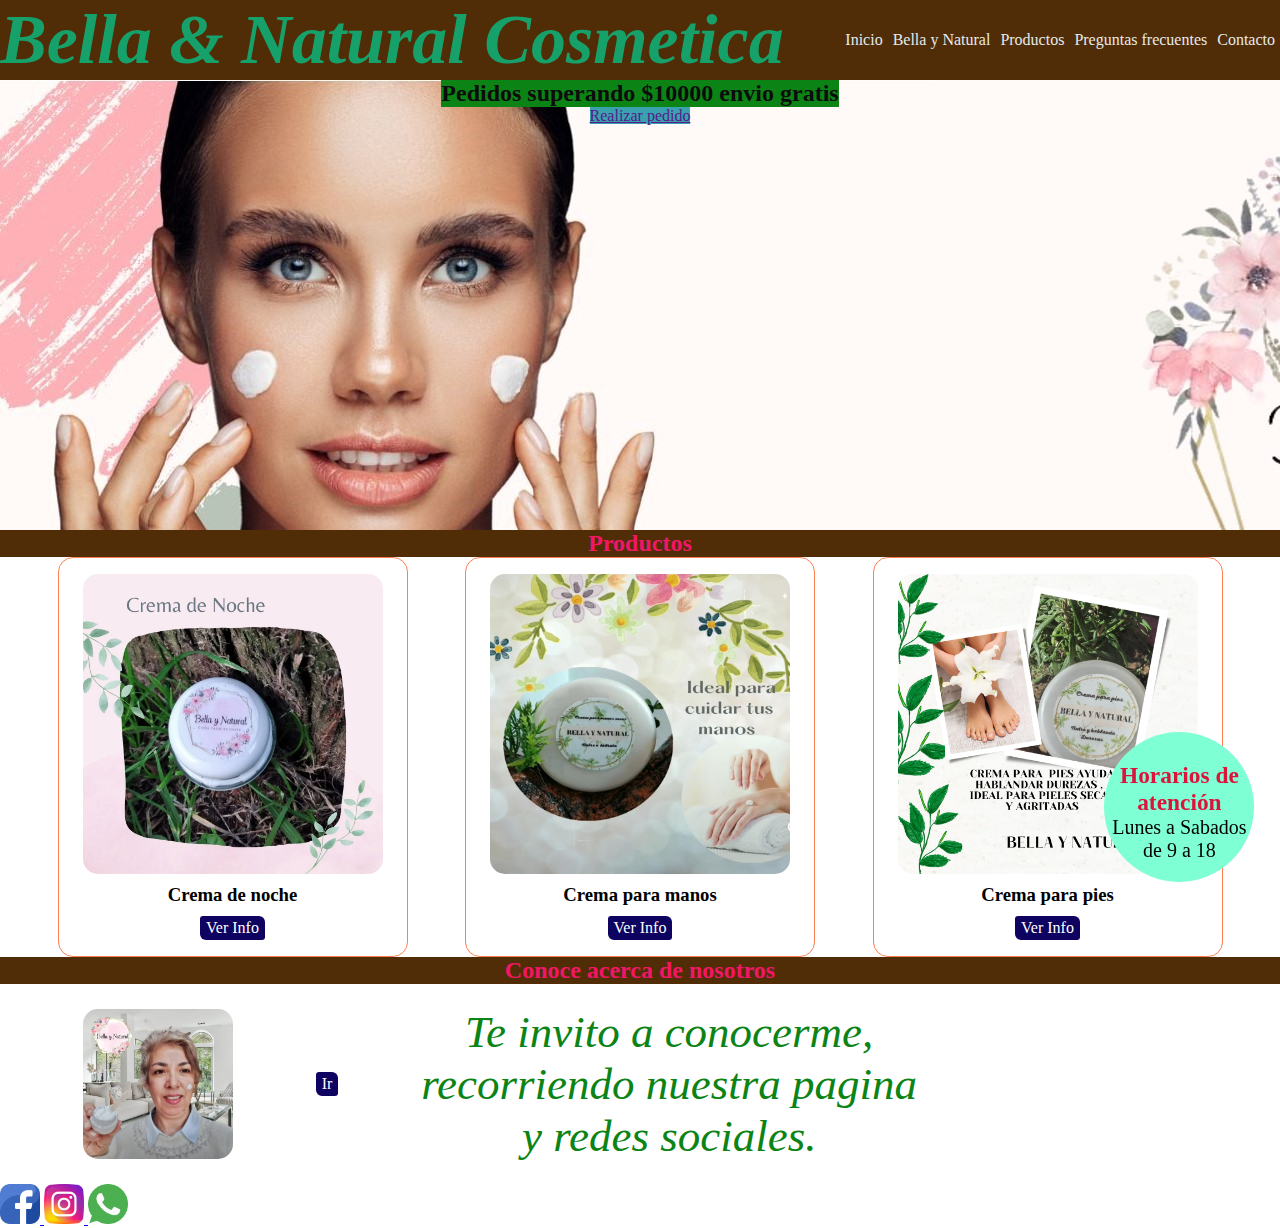
<file: index.html>
<!DOCTYPE html>
<html lang="en">
<head>
    <meta charset="UTF-8">
    <meta http-equiv="X-UA-Compatible" content="IE=edge">
    <meta name="viewport" content="width=device-width>, initial-scale=1.0">
    <link rel="stylesheet" href="./css/style.css">
    <title>Bella&Natural🔅</title>
</head>
<body>  
    <header>    
        <h1>Bella & Natural Cosmetica</h1>
        <nav>
            <ul>
                <li><a href="./index.html">Inicio</a></li>
                <li><a href="./pages/bellaynatural.html">Bella y Natural</a></li>
                <li><a href="./pages/productos.html">Productos</a></li>
                <li><a href="./pages/preguntasfrecuentes.html">Preguntas frecuentes</a></li>
                <li><a href="./pages/contacto.html">Contacto</a></li>           
            </ul>
        </nav>
    </header>
    <main>
        <section class="hero">
            <div>
                <h2>Pedidos superando $10000 envio gratis</h2>
                <a href="">Realizar pedido</a>
            </div> 
        </section> 
        <section class="productos">
            <h2>Productos</h2>
            <div> 
                <div>
                    <img src="./img/Cremas 1.jpg" alt="Crema">
                    <h3>Crema de noche</h3>
                    <a href="">Ver Info</a>
                </div>
                <div>
                    <img src="./img/crema2.jpeg" alt="Crema">
                    <h3>Crema para manos</h3>
                    <a href="">Ver Info</a>
                </div>
                <div>
                    <img src="./img/crema3.jpg" alt="Crema">
                    <h3>Crema para pies</h3>
                    <a href="">Ver Info</a>
                </div>
            </div>
           
        </section>
        <section class="nosotros">
            <h2>Conoce acerca de nosotros</h2>
            <div>
                <img src="./img/Blanca.jpg" alt="Blaca Robles">
                <a href="">Ir</a>
                <p>Te invito a conocerme, 
                    <br>recorriendo nuestra pagina 
                    <br>y redes sociales.</p>
            </div>
        </section>
        <section class="atencion">
            <div>
                <h3>Horarios de atención</h3>
                <p>Lunes a Sabados</p>
                <p>de 9 a 18</p>
            </div>   
        </section>
    </main>
    <footer>
        <div>
            <a href="https://www.facebook.com/bellaynaturalcosmetica"><img src="./img/facebook.png" alt="Facebook"</a>
            <a href="https://instagram.com/bellaynaturalcosmetica.ba?igshid=YmMyMTA2M2Y="><img src="./img/instagram.png" alt="Instagram"</a>
            <a href="https://walink.co/2164ed"><img src="./img/whatsapp.png" alt="Whatsapp"</a>
        </div>
    </footer>
</body>
</html>
</file>
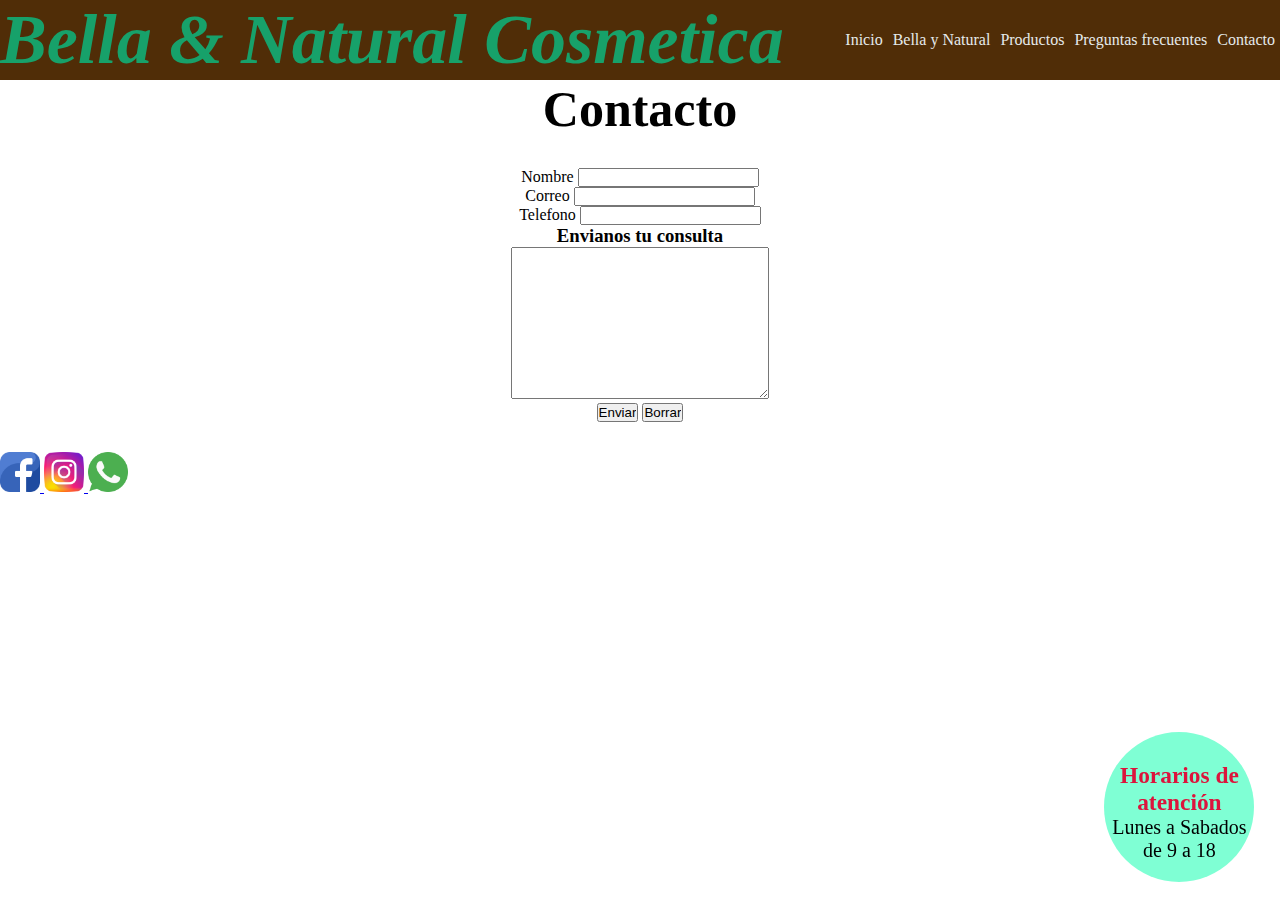
<file: pages/contacto.html>
<!DOCTYPE html>
<html lang="en">
<head>
    <meta charset="UTF-8">
    <meta http-equiv="X-UA-Compatible" content="IE=edge">
    <meta name="viewport" content="width=device-width, initial-scale=1.0">
    <link rel="stylesheet" href="../css/style.css">
    <title>Document</title>
</head>
<body>  
    <header>    
        <h1>Bella & Natural Cosmetica</h1>
            <nav>
                <ul>
                    <li><a href="../index.html">Inicio</a></li>
                    <li><a href="./bellaynatural.html">Bella y Natural</a></li>
                    <li><a href="./productos.html">Productos</a></li>
                    <li><a href="./preguntasfrecuentes.html">Preguntas frecuentes</a></li>
                    <li><a href="./contacto.html">Contacto</a></li>           
                </ul>
            </nav>
        </header>
    <main>
            <section class="titulo">
                <h2>Contacto</h2>
            <form action="" method="" enctype="">
                <div>
                        <label for="nombre">Nombre</label>
                        <input type="text" name="nombre">
                </div>
                <div>
                        <label for="correo">Correo</label>
                        <input type="text" name="correo">
                </div>
                <div>
                    <label for="Telefono">Telefono</label>
                    <input type="text" name="telefono">
                </div>
                <div>
                    <h3>Envianos tu consulta</h3>
                    <textarea name="" id="" cols="30" rows="10"></textarea>
                </div>
                <div>
                    <input type="submit" value="Enviar">
                    <input type="reset" value="Borrar"> 
                </div>
                </form>
            </section>
            <section class="atencion">
                <div>
                    <h3>Horarios de atención</h3>
                    <p>Lunes a Sabados</p>
                    <p>de 9 a 18</p>
                </div>   
            </section>
    </main>

    <footer>
        <div>
            <a href="https://www.facebook.com/bellaynaturalcosmetica"><img src="../img/facebook.png" alt="Facebook"</a>
            <a href="https://instagram.com/bellaynaturalcosmetica.ba?igshid=YmMyMTA2M2Y="><img src="../img/instagram.png" alt="Instagram"</a>
            <a href="https://walink.co/2164ed"><img src="../img/whatsapp.png" alt="Whatsapp"</a>
        </div>
    </footer>

</body>
</html>
</file>
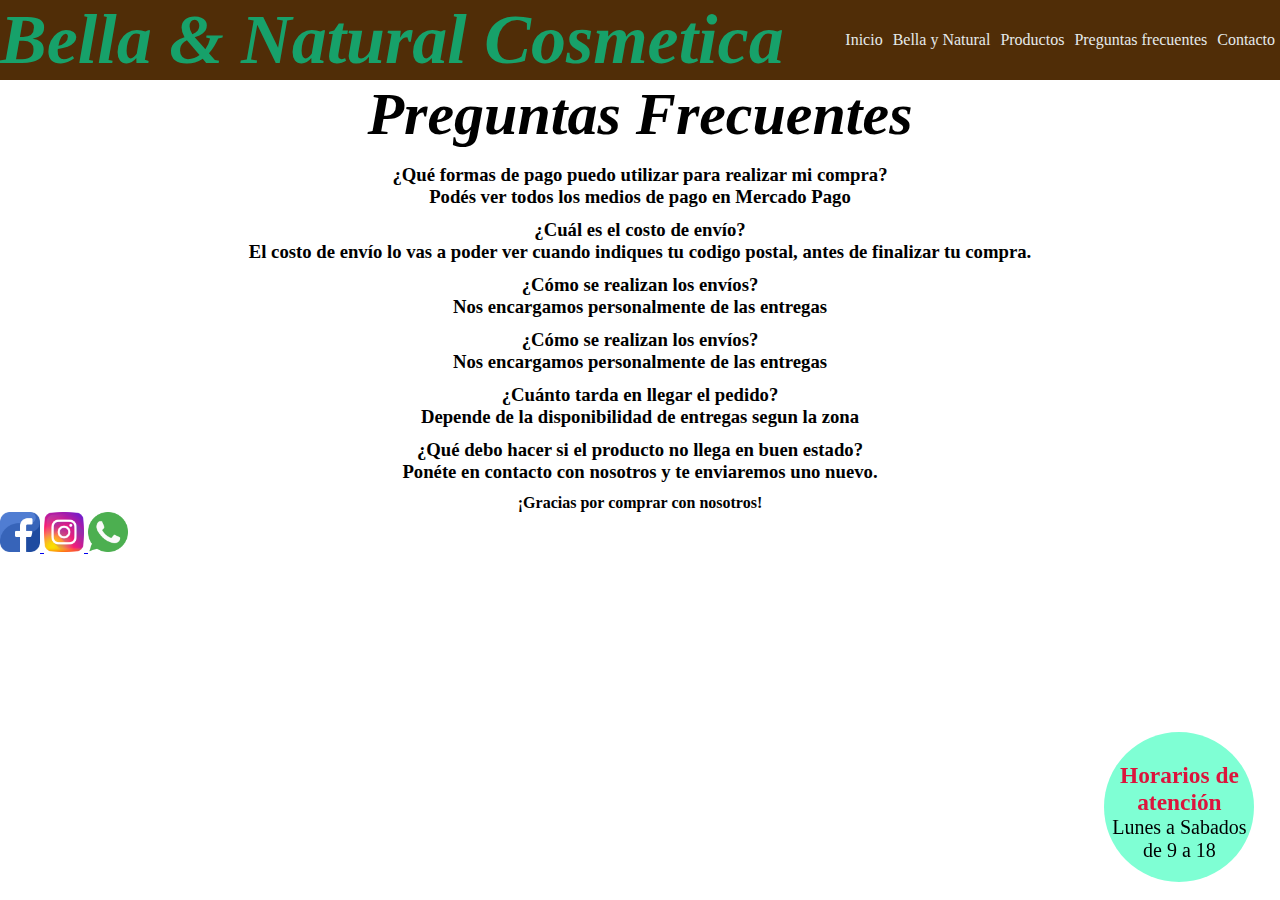
<file: pages/preguntasfrecuentes.html>
<!DOCTYPE html>
<html lang="en">
<head>
    <meta charset="UTF-8">
    <meta http-equiv="X-UA-Compatible" content="IE=edge">
    <meta name="viewport" content="width=device-width, initial-scale=1.0">
    <link rel="stylesheet" href="../css/style.css">
    <title>Document</title>
</head>
<body>  
    <header>    
        <h1>Bella & Natural Cosmetica</h1>
            <nav>
                <ul>
                    <li><a href="../index.html">Inicio</a></li>
                    <li><a href="./bellaynatural.html">Bella y Natural</a></li>
                    <li><a href="./productos.html">Productos</a></li>
                    <li><a href="./preguntasfrecuentes.html">Preguntas frecuentes</a></li>
                    <li><a href="./contacto.html">Contacto</a></li>           
                </ul>
            </nav>
        </header>
    <main>
        <section class="preguntas">
            <h2>Preguntas Frecuentes</h2>
        </section>
        <section class="preguntasF">
            <div>
                <h3 class="preguntaOscuro">¿Qué formas de pago puedo utilizar para realizar mi compra?</h3>
                <h3 class="respuestasGris">Podés ver todos los medios de pago en Mercado Pago</h3>
            </div>
               
            <div>
                <h3 class="preguntaOscuro">¿Cuál es el costo de envío?</h3>
                <h3 class="respuestasGris">El costo de envío lo vas a poder ver cuando indiques tu codigo postal,
                     antes de finalizar tu compra.</h3>
            </div>

            <div>
                <h3 class="preguntaOscuro">¿Cómo se realizan los envíos?</h3>
                <h3 class="respuestasGris">Nos encargamos personalmente de las entregas</h3>
            </div>

            <div>
                <h3 class="preguntaOscuro">¿Cómo se realizan los envíos?</h3>
                <h3 class="respuestasGris">Nos encargamos personalmente de las entregas</h3>
            </div>

            <div>
                <h3 class="preguntaOscuro">¿Cuánto tarda en llegar el pedido?</h3>
                <h3 class="respuestasGris">Depende de la disponibilidad de entregas segun la zona</h3>
            </div>

            <div>
                <h3 class="preguntaOscuro">¿Qué debo hacer si el producto no llega en buen estado?</h3>
                <h3 class="respuestasGris">Ponéte en contacto con nosotros y te enviaremos uno nuevo.</h3>
            </div>

        </section>
        <h4>¡Gracias por comprar con nosotros!</h4>
        <section class="atencion">
            <div>
                <h3>Horarios de atención</h3>
                <p>Lunes a Sabados</p>
                <p>de 9 a 18</p>
            </div>   
        </section>
    </main>
    <footer>
        <div>
            <a href="https://www.facebook.com/bellaynaturalcosmetica"><img src="../img/facebook.png" alt="Facebook"</a>
            <a href="https://instagram.com/bellaynaturalcosmetica.ba?igshid=YmMyMTA2M2Y="><img src="../img/instagram.png" alt="Instagram"</a>
            <a href="https://walink.co/2164ed"><img src="../img/whatsapp.png" alt="Whatsapp"</a>
        </div>
    </footer>
</body>
</html>
</file>
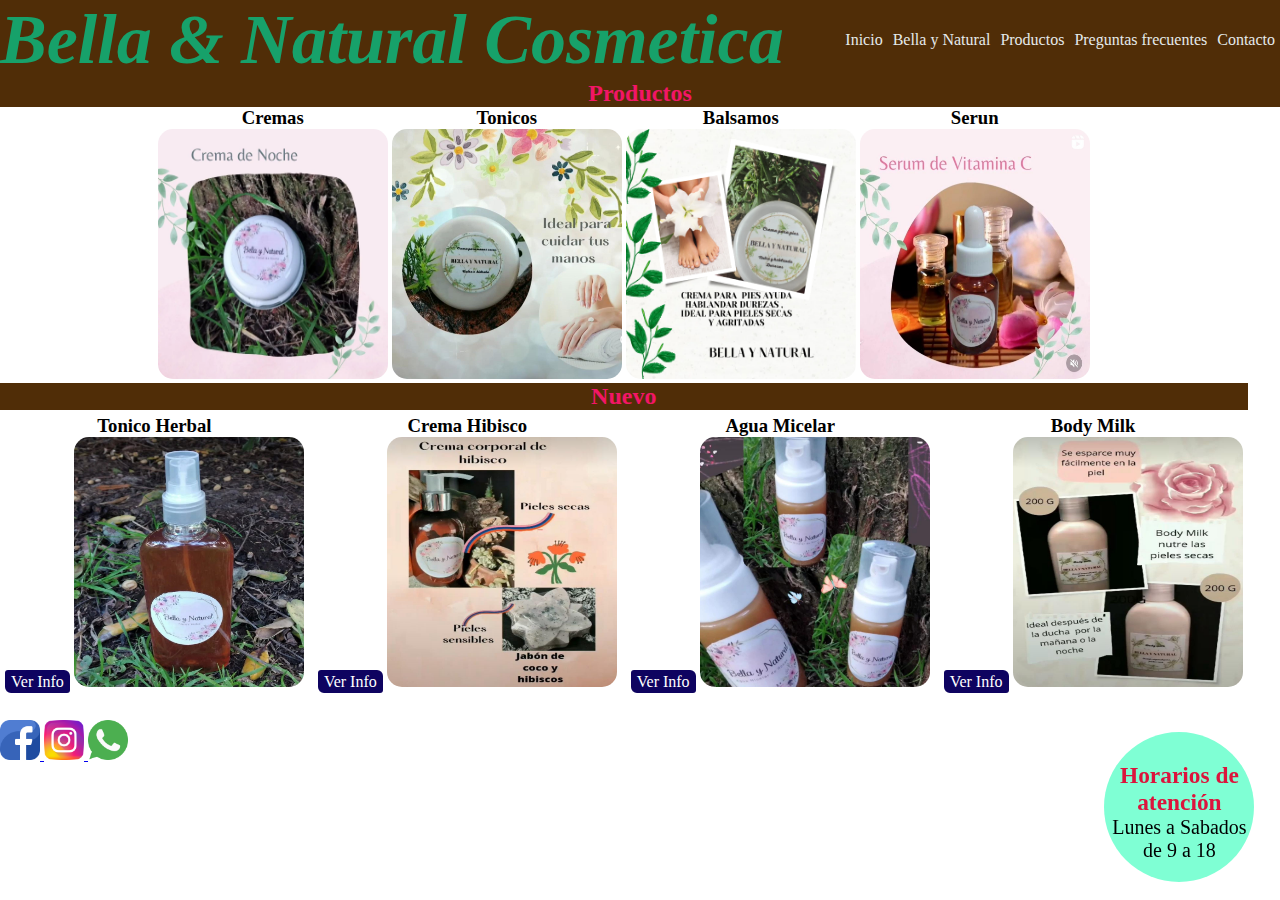
<file: pages/productos.html>
<!DOCTYPE html>
<html lang="en">
<head>
    <meta charset="UTF-8">
    <meta http-equiv="X-UA-Compatible" content="IE=edge">
    <meta name="viewport" content="width=device-width>, initial-scale=1.0">
    <link rel="stylesheet" href="../css/style.css">
    <title>Bella&Natural🔅</title>
</head>
<body>  
    <header>    
        <h1>Bella & Natural Cosmetica</h1>
        <nav>
            <ul>
                <li><a href="../index.html">Inicio</a></li>
                <li><a href="./bellaynatural.html">Bella y Natural</a></li>
                <li><a href="./productos.html">Productos</a></li>
                <li><a href="./preguntasfrecuentes.html">Preguntas frecuentes</a></li>
                <li><a href="./contacto.html">Contacto</a></li>           
            </ul>
        </nav>
    </header>
    <main>
        <section class="producto">   
            <h2>Productos</h2>
            <div>
                <div>
                    <h3>Cremas</h3>
                    <img src="../img/Cremas 1.jpg" alt="Crema">
                </div>
                <div>
                    <h3>Tonicos</h3>
                    <img src="../img/crema2.jpeg" alt="Crema">
                </div>
                <div>
                    <h3>Balsamos</h3>
                    <img src="../img/crema3.jpg" alt="Crema">
                </div>
                <div>
                    <h3>Serun</h3>
                    <img src="../img/Creama5.jpeg" alt="Crema"
                </div>
            </div>
            
        <section class="galeria">
            <h2>Nuevo</h2>
            <div>
                <h3>Tonico Herbal</h3>
                <a href="">Ver Info</a>
                <img src="../img/Producto1.jpg" alt="Producto1">
            </div>
            <div>
                <h3>Crema Hibisco</h3>
                <a href="">Ver Info</a>
                <img src="../img/Producto3.jpeg" alt="Producto3">    
            </div>  
            <div>
                <h3>Agua Micelar</h3>
                <a href="">Ver Info</a>
                <img src="../img/Producto4.jpeg" alt="Producto4">
            </div>    
            <div>   
                <h3>Body Milk</h3>
                <a href="">Ver Info</a>
                <img src="../img/Producto5.jpeg" alt="Producto5">   
            </div>
        </section>
         <section class="atencion">
            <div>
                <h3>Horarios de atención</h3>
                <p>Lunes a Sabados</p>
                <p>de 9 a 18</p>
            </div>   
        </section>
    </main>
    <footer>
        <div>
            <a href="https://www.facebook.com/bellaynaturalcosmetica"><img src="../img/facebook.png" alt="Facebook"</a>
            <a href="https://instagram.com/bellaynaturalcosmetica.ba?igshid=YmMyMTA2M2Y="><img src="../img/instagram.png" alt="Instagram"</a>
            <a href="https://walink.co/2164ed"><img src="../img/whatsapp.png" alt="Whatsapp"</a>
        </div>
    </footer>
</body>
</html>
</file>
<file: css/style.css>
*{
    margin: 0;
    padding: 0;
    box-sizing: border-box;
}



/*--------------HEADER----------------*/



header{
    background-color:#502d07;
    display: flex;
    justify-content: space-between;
    align-items: center;

}
header h1{
    color: #17a16a;
    font-size: 70px;
    font-style: oblique;
    text-align: center;
}
header nav ul{
    list-style:none;    
    display: flex;

}


header nav ul li{
    display: inline-block;
    margin: 3px 5px 3px 5px

}

header nav ul li a{
    text-decoration:none;
    color:#e5eaeb;
   
}





/*--------------MAIN----------------*/


.hero{
    background-image: url("../img/Portada.jpg");
    width: 100%;
    height: 50vh;
    display: flex;
    justify-content: center;
    
}

.hero h2{
    color: #0c0c0c;
    background-color: #0b8415;
}

.hero div a{
    background-color:#39A2AE ;
}

.hero div{
    text-align: center;
}


.productos h2{
    color: #f21666;
    background-color: #502d07;
    text-align: center;
}


.productos div img{
    width: 300px;
    height: 300px;
    border-radius: 15px;
    display: inline-block;
  
}

.productos > div{
    display: flex;
    justify-content: space-evenly;
    align-items: center;
}

.productos div div{
    display: inline-block;
    text-align: center;
    border: 1px solid coral;
    width: 350px;
    height: 400px;
    border-radius: 15px;
    display: flex;
    flex-direction: column;
    justify-content: center;
    align-items: center;
}

.productos div a{
    text-decoration: none;
    background-color: #0e0360;
    color: white;
    padding: 3px 6px 3px 6px;
    border-radius: 3px 6px 3px 6px;
}
.productos div h3{
    margin: 10px;
    text-align: center;
}

.nosotros h2{
    color: #f21666;
    background-color:  #502d07;
    text-align: center;
}

.nosotros p{
    color: #0b8415;
    font-size: 45px;
    font-style: oblique;
    text-align: center;
}
.nosotros div{
    display: inline-block;
    width: 1000px;
    height: 200px;
    display: flex;
    flex-direction: initial;
    justify-content: space-evenly;
    align-items: center;


}

.nosotros div img{
    width: 150px;
    height: 150px;
    border-radius: 15px;

}

.nosotros div a{
    text-decoration: none;
    background-color: #0e0360;
    color: white;
    padding: 3px 6px 3px 6px;
    border-radius: 3px 6px 3px 6px;
}

.atencion {
    position: fixed;
    right: 2%;
    bottom: 2%;
    background-color: aquamarine;
    font-size: 20px;
    text-align: center;
    width: 150px;
    height: 150px;
    border-radius: 100%;
} 

.atencion{
    margin-top: 60px;
}
.atencion div{
    margin-top: 30px;
}
.atencion div h3{
    color: crimson;
}
.atencion div p{
    text-align: center;
}
/*--------------FOOTER----------------*/

footer div a img{
    width: 40px;
    height: 40px;  
}
   
/*---------------BELLAYNATURAL------------------*/

.bellaynatural h2{
    color: #f21666;
    background-color: #502d07;
    text-align: center;
}


.bellaynatural div img{
    width: 300px;
    height: 300px;
    border-radius: 15px;
}

.bellaynatural div h3{
    text-align: center;
}


/*------------------ PREGUNTAS-----------------*/

.preguntas h2{
    color: black;
    font-size: 60px;
    font-style: oblique;
    text-align: center;
}


.preguntasF div{
    text-align: center;
    margin: 15px;
    height: 40px;
}

h4{
    text-align: center;
}

main form {
    text-align: center;
    margin: 30px;
}


/*-------------------CONTACTOS-------------------*/

.titulo h2{
    color: black;
    text-align: center;
    font-size: 50px;
}

/*-------------------------PRODUCTOS----------------*/

.galeria div{
    display: inline-block;
    text-align: center;
    margin: 5px;
    height: 300px;
}
.galeria div img{
    display: inline-block;
    width: 230px;
    height: 250px;
    border-radius: 15px;
}
.galeria div a{
    text-decoration: none;
    background-color: #0e0360;
    color: white;
    padding: 3px 6px 3px 6px;
    border-radius: 3px 6px 3px 6px;
}

.producto h2{
    color: #f21666;
    background-color: #502d07;
    text-align: center; 
}

.producto div img{
    width: 230px;
    height: 250px;
    border-radius: 15px;
}
.producto div{
    display: inline-block;
    text-align: center;
}

/*!MEDIA QUERIE*/

@media screen and (max-width:700px){
    .atencion{
        display: none;
    }

}

@media screen and (max-width:900px){
    .nosotros{
        flex-direction: column;
    }
    .nosotros img{
        flex-direction: column;
    }
    .nosotros div{
        flex-direction: column;
    }
}

@media screen and (max-width:930px){
    
    .productos > div{
        flex-direction: column;  
    }
    
}

@media screen and (max-width:630px9){

    .header{
        flex-direction: column;
    }
}
</file>
